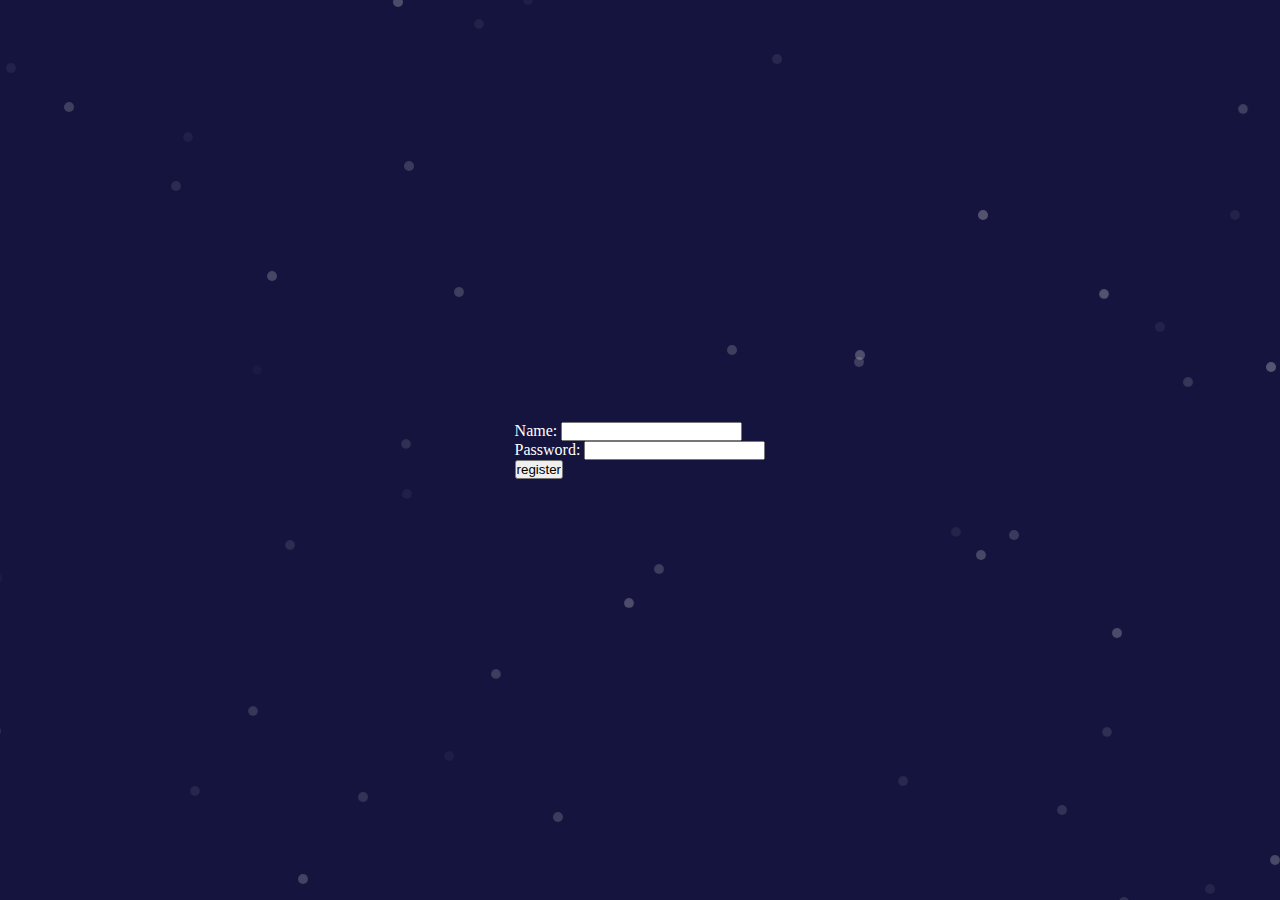
<file: reservation.html>
<!DOCTYPE html>
<html lang="en">
<head>
    <meta charset="UTF-8">
    <meta http-equiv="X-UA-Compatible" content="IE=edge">
    <meta name="viewport" content="width=device-width, initial-scale=1.0">
    <title>Reservation</title>

    <link rel="stylesheet" href="./styles/reservation.css">
    <style>
    
        #snowflakeContainer {
          position: absolute;
          left: 0px;
          top: 0px;
          display: none;
        }
      
        .snowflake {
          position: fixed;
          background-color: #CCC;
          user-select: none;
          z-index: 1000;
          pointer-events: none;
          border-radius: 50%;
          width: 10px;
          height: 10px;
        }


      </style>
</head>
<body>

    <form name="myform" method="post" action="abc.jsp" onsubmit="return validateform()" >  
        <label for="name">Name:</label> 
        <input type="text" name="name"><br/>  

        <label for="password">Password:</label> 
        <input type="password" name="password"><br/>  

        <input type="submit" value="register">  
    </form>

    <script>
        function validateform(){  
            var name=document.myform.name.value;  
            var password=document.myform.password.value;  
              
            if (name==null || name==""){  
              alert("Name can't be blank");  
              return false;  
            }else if(password.length<6){  
              alert("Password must be at least 6 characters long.");  
              return false;  
            }  
        }  
            </script>
        

    <div id="snowflakeContainer">
        <span class="snowflake"></span>
    </div>

    <script>
        // Array to store our Snowflake objects
        var snowflakes = [];
      
        // Global variables to store our browser's window size
        var browserWidth;
        var browserHeight;
      
        // Specify the number of snowflakes you want visible
        var numberOfSnowflakes = 50;
      
        // Flag to reset the position of the snowflakes
        var resetPosition = false;
      
        // Handle accessibility
        var enableAnimations = false;
        var reduceMotionQuery = matchMedia("(prefers-reduced-motion)");
      
        // Handle animation accessibility preferences 
        function setAccessibilityState() {
          if (reduceMotionQuery.matches) {
            enableAnimations = false;
          } else { 
            enableAnimations = true;
          }
        }
        setAccessibilityState();
      
        reduceMotionQuery.addListener(setAccessibilityState);
      
        //
        // It all starts here...
        //
        function setup() {
          if (enableAnimations) {
            window.addEventListener("DOMContentLoaded", generateSnowflakes, false);
            window.addEventListener("resize", setResetFlag, false);
          }
        }
        setup();
      
        //
        // Constructor for our Snowflake object
        //
        function Snowflake(element, speed, xPos, yPos) {
          // set initial snowflake properties
          this.element = element;
          this.speed = speed;
          this.xPos = xPos;
          this.yPos = yPos;
          this.scale = 1;
      
          // declare variables used for snowflake's motion
          this.counter = 0;
          this.sign = Math.random() < 0.5 ? 1 : -1;
      
          // setting an initial opacity and size for our snowflake
          this.element.style.opacity = (.1 + Math.random()) / 3;
        }
      
        //
        // The function responsible for actually moving our snowflake
        //
        Snowflake.prototype.update = function () {
          // using some trigonometry to determine our x and y position
          this.counter += this.speed / 5000;
          this.xPos += this.sign * this.speed * Math.cos(this.counter) / 40;
          this.yPos += Math.sin(this.counter) / 40 + this.speed / 30;
          this.scale = .5 + Math.abs(10 * Math.cos(this.counter) / 20);
      
          // setting our snowflake's position
          setTransform(Math.round(this.xPos), Math.round(this.yPos), this.scale, this.element);
      
          // if snowflake goes below the browser window, move it back to the top
          if (this.yPos > browserHeight) {
            this.yPos = -50;
          }
        }
      
        //
        // A performant way to set your snowflake's position and size
        //
        function setTransform(xPos, yPos, scale, el) {
          el.style.transform = `translate3d(${xPos}px, ${yPos}px, 0) scale(${scale}, ${scale})`;
        }
      
        //
        // The function responsible for creating the snowflake
        //
        function generateSnowflakes() {
      
          // get our snowflake element from the DOM and store it
          var originalSnowflake = document.querySelector(".snowflake");
      
          // access our snowflake element's parent container
          var snowflakeContainer = originalSnowflake.parentNode;
          snowflakeContainer.style.display = "block";
      
          // get our browser's size
          browserWidth = document.documentElement.clientWidth;
          browserHeight = document.documentElement.clientHeight;
      
          // create each individual snowflake
          for (var i = 0; i < numberOfSnowflakes; i++) {
      
            // clone our original snowflake and add it to snowflakeContainer
            var snowflakeClone = originalSnowflake.cloneNode(true);
            snowflakeContainer.appendChild(snowflakeClone);
      
            // set our snowflake's initial position and related properties
            var initialXPos = getPosition(50, browserWidth);
            var initialYPos = getPosition(50, browserHeight);
            var speed = 5 + Math.random() * 40;
      
            // create our Snowflake object
            var snowflakeObject = new Snowflake(snowflakeClone,
              speed,
              initialXPos,
              initialYPos);
            snowflakes.push(snowflakeObject);
          }
      
          // remove the original snowflake because we no longer need it visible
          snowflakeContainer.removeChild(originalSnowflake);
      
          moveSnowflakes();
        }
      
        //
        // Responsible for moving each snowflake by calling its update function
        //
        function moveSnowflakes() {
      
          if (enableAnimations) {
            for (var i = 0; i < snowflakes.length; i++) {
              var snowflake = snowflakes[i];
              snowflake.update();
            }      
          }
      
          // Reset the position of all the snowflakes to a new value
          if (resetPosition) {
            browserWidth = document.documentElement.clientWidth;
            browserHeight = document.documentElement.clientHeight;
      
            for (var i = 0; i < snowflakes.length; i++) {
              var snowflake = snowflakes[i];
      
              snowflake.xPos = getPosition(50, browserWidth);
              snowflake.yPos = getPosition(50, browserHeight);
            }
      
            resetPosition = false;
          }
      
          requestAnimationFrame(moveSnowflakes);
        }
      
        //
        // This function returns a number between (maximum - offset) and (maximum + offset)
        //
        function getPosition(offset, size) {
          return Math.round(-1 * offset + Math.random() * (size + 2 * offset));
        }
      
        //
        // Trigger a reset of all the snowflakes' positions
        //
        function setResetFlag(e) {
          resetPosition = true;
        }
      </script>



</body>
</html>
</file>
<file: styles/reservation.css>
*{
    margin: 0;
    padding: 0;
}

body{
    background-color: rgb(20, 20, 63);
    color: white;
    display: flex;
    align-items: center;
    justify-content: center;
    height: 100vh;
}
</file>
